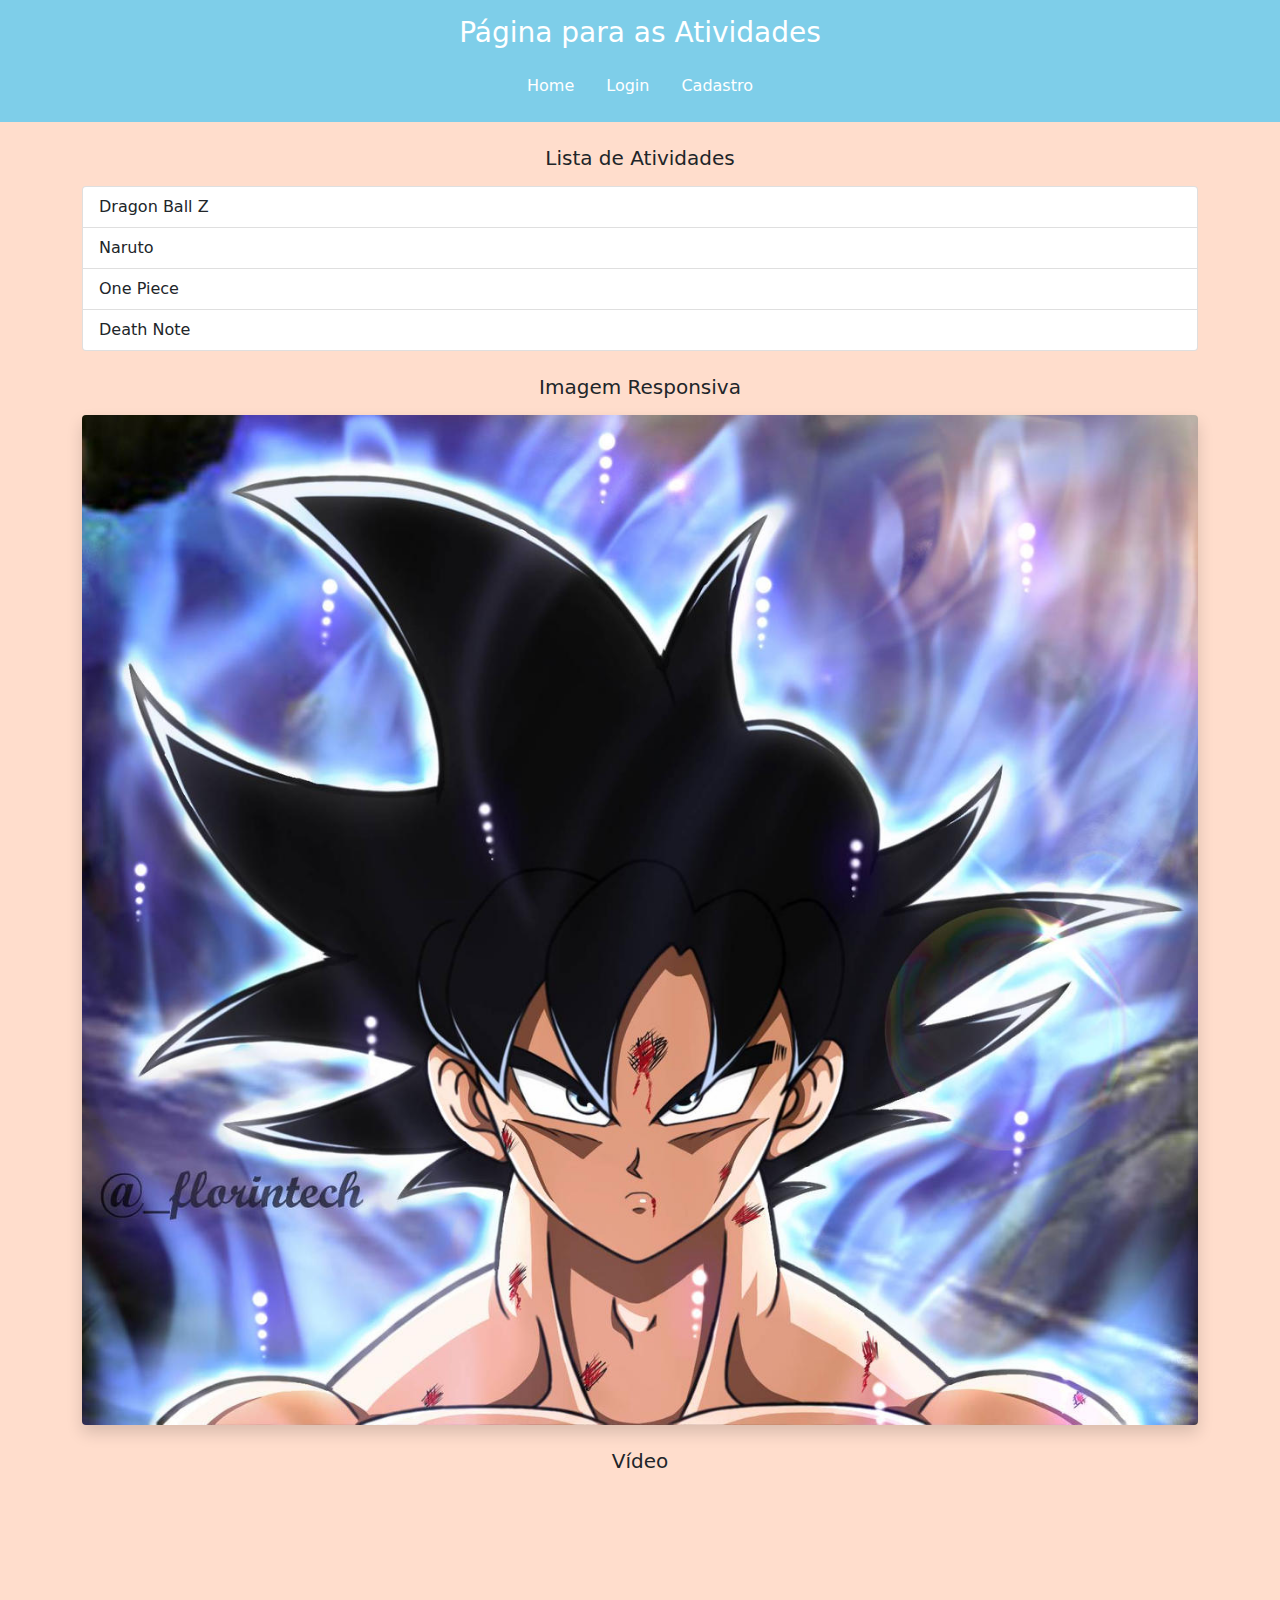
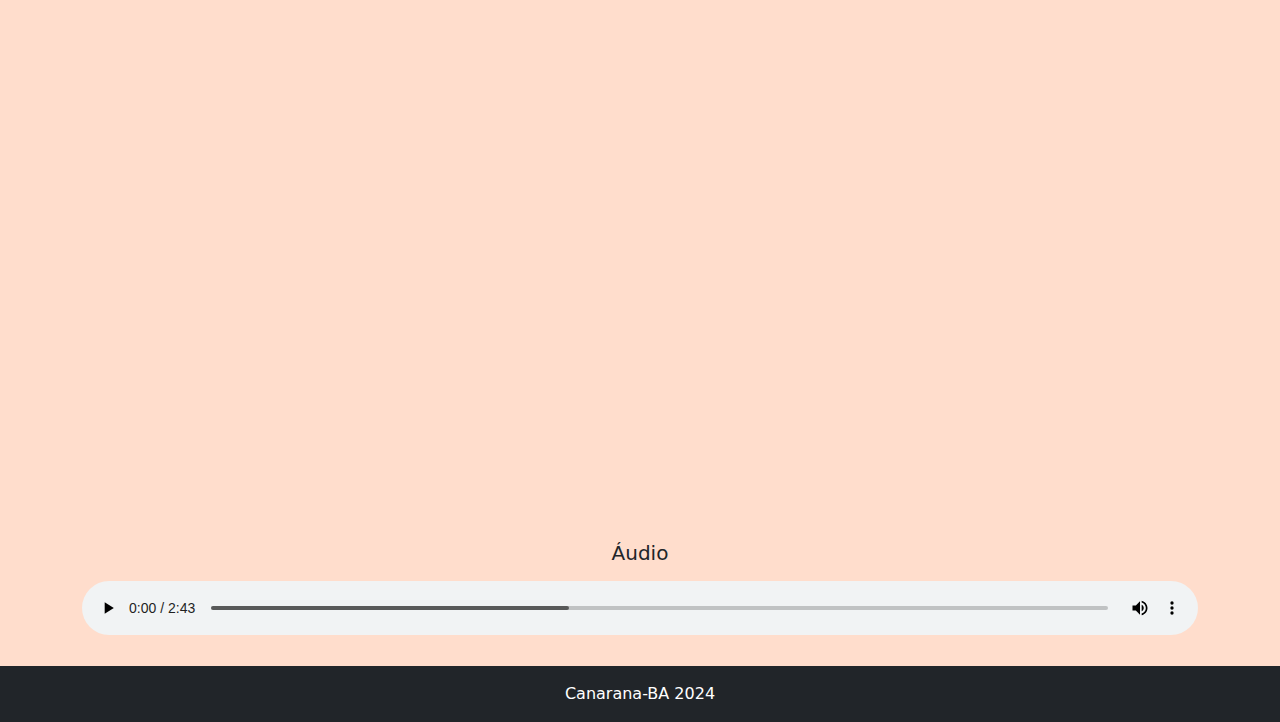
<file: infraestructure/assets/pages/atividades.html>
<!DOCTYPE html>
<html lang="en">
<head>
    <meta charset="UTF-8">
    <meta name="viewport" content="width=device-width, initial-scale=1.0">
    <link rel="shortcut icon" href="../images/favicon2-16x16.png" type="image/x-icon">
    
    <!-- Inclusão do arquivo CSS do Bootstrap (estilos pré-definidos) -->
    <!--<link rel="stylesheet" href="../css/auxiliar.css">-->
    <link rel="stylesheet" href="../bootstrap/bootstrap.min.css">
     
    <title>Pagina auxiliar</title>
    
    <style>
        /* Estilos personalizados para o cabeçalho e fundo */
        header {
            background-color: rgb(126, 206, 233); /* Cor de fundo do cabeçalho */
        }
        body {
            background-color: #ffddcc; /* Cor de fundo do corpo da página */
        }
    </style>
</head>
<body>

    <!-- Cabeçalho da página -->
    <header class=" text-white py-3 mb-4">
      <div class="container">
        <h1 class="h3 text-center">Página para as Atividades</h1>
        
        <!-- Navegação do site -->
        <nav class="mt-3">
          <ul class="nav justify-content-center">
            <!-- Links de navegação -->
            <li class="nav-item">
              <a class="nav-link text-white" href="../pages/index.html">Home</a>
            </li>
            <li class="nav-item">
              <a class="nav-link text-white" href="../pages/index.html">Login</a>
            </li>
            <li class="nav-item">
              <a class="nav-link text-white" href="../pages/pagina-cadastro.html">Cadastro</a>
            </li>
          </ul>
        </nav>
      </div>
    </header>
  
    <!-- Corpo principal da página -->
    <main class="container">
      <section>
        <!-- Seção de Lista de Atividades -->
        <div id="lista" class="mb-4">
          <h3 class="h5 mb-3 text-center">Lista de Atividades</h3>
          <ul class="list-group">
            <!-- Itens da lista de atividades -->
            <li class="list-group-item">Dragon Ball Z</li>
            <li class="list-group-item">Naruto</li>
            <li class="list-group-item">One Piece</li>
            <li class="list-group-item">Death Note</li>
          </ul>
        </div>
  
        <!-- Seção de Imagem Responsiva -->
        <div id="imagem-responsiva" class="mb-4">
          <h3 class="h5 mb-3 text-center">Imagem Responsiva</h3>
          <picture>
            <!-- Imagens responsivas com diferentes tamanhos conforme o dispositivo -->
            <source media="(max-width: 500px)" srcset="../images/pequena.jfif">
            <source media="(max-width: 800px)" srcset="../images/media.png">
            <img src="../images/grande.jpg" alt="Imagem de exemplo" class="img-fluid rounded shadow">
          </picture>
        </div>
  
        <!-- Seção de Vídeo Incorporado -->
        <div id="video" class="mb-4">
          <h3 class="h5 mb-3 text-center">Vídeo</h3>
          <div class="ratio ratio-16x9">
            <!-- Video incorporado do YouTube -->
            <iframe src="https://www.youtube.com/embed/GI3rKNjQQig?si=iGWEVleyOuX_Q_Gh" 
                    title="YouTube video player" 
                    allow="accelerometer; autoplay; clipboard-write; encrypted-media; gyroscope; picture-in-picture; web-share" 
                    allowfullscreen>
            </iframe>
          </div>
        </div>
  
        <!-- Seção de Áudio Incorporado -->
        <div id="audio" class="mb-4">
          <h3 class="h5 mb-3 text-center">Áudio</h3>
          <!-- Áudio incorporado com controles -->
          <audio controls class="w-100">
            <source src="/infraestructure/assets/media/Adoniran Barbosa   Trem das onze 1964 ( 128kbps ).mp3" type="audio/mp3">
            Seu navegador não suporta o elemento de áudio.
          </audio>
        </div>
      </section>
    </main>
  
    <!-- Rodapé da página -->
    <footer class="bg-dark text-white text-center py-3 mt-4">
      Canarana-BA 2024
    </footer>
</body>
</html>
</file>
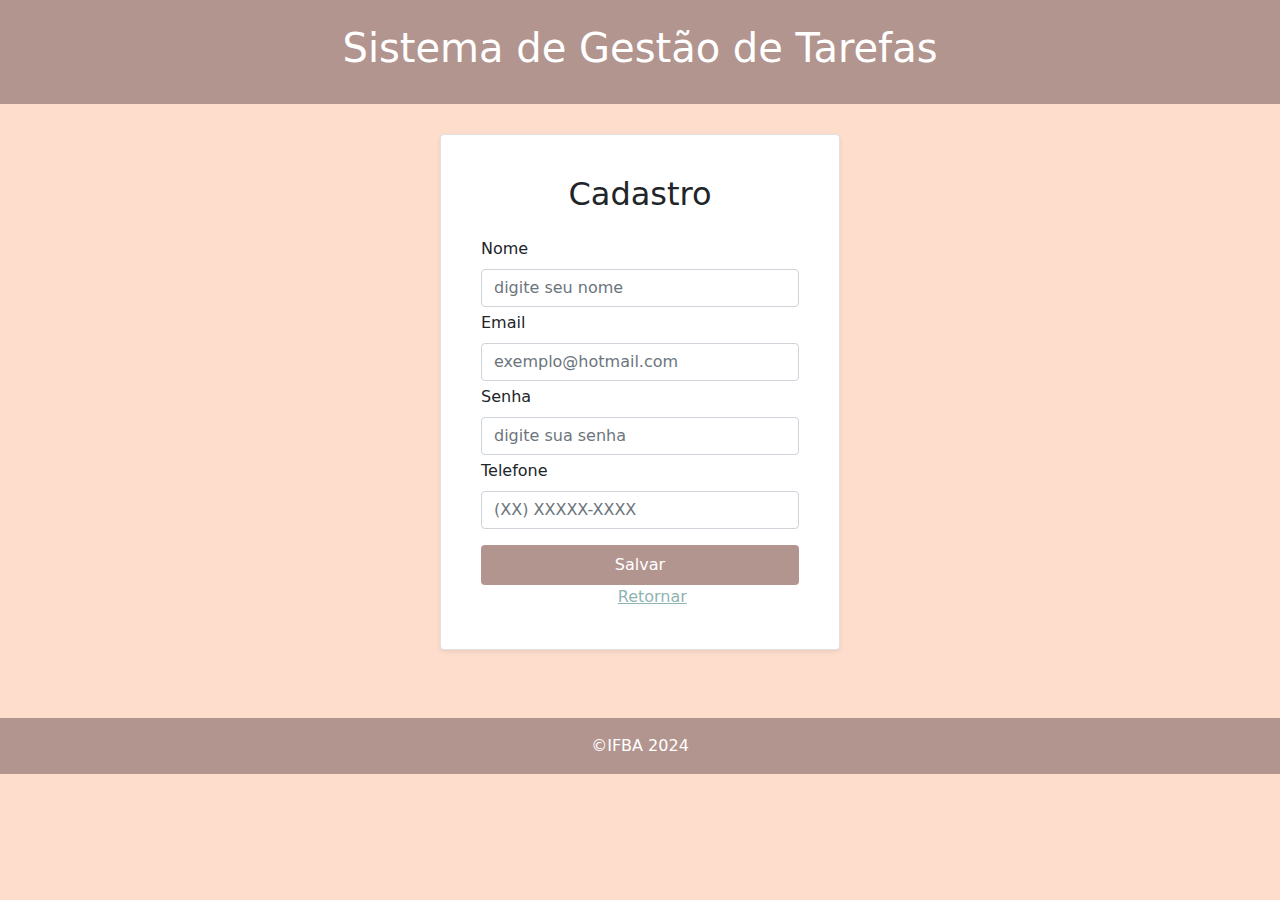
<file: infraestructure/assets/pages/form-cadastro.html>
<!DOCTYPE html>
<html lang="en">
<head>
    <!-- Definindo o charset da página como UTF-8 para suportar caracteres especiais -->
    <meta charset="UTF-8">
    
    <!-- Definindo a viewport para tornar a página responsiva em dispositivos móveis -->
    <meta name="viewport" content="width=device-width, initial-scale=1.0">
    
    <!-- Link para o arquivo CSS do Bootstrap (framework de estilização) -->
    <link rel="stylesheet" href="../bootstrap/bootstrap.min.css">
    <link rel="stylesheet" href="../css/form.css">
    
    <title>Cadastro</title>
    
</head>
<body>

    <!-- Cabeçalho da página -->
    <header class="text-center p-4">
        <!-- Título do sistema -->
        <h1>Sistema de Gestão de Tarefas</h1>
    </header>

    <!-- Seção principal da página com o formulário -->
    <section class="d-flex justify-content-center">
        <!-- Formulário de cadastro -->
        <form action="#" id="cadastro-form" class="bg-white-p4 rounded shadow-sm border border-secundary" style="max-width: 400px; width: 100%; padding:40px;">
          <h2 class="text-center mb-4">Cadastro</h2>

            <!-- Campo para o nome do usuário -->
            <div class="form-group">
              <label for="nome">Nome</label>
              <input type="text" class="form-control mt-2 mb-1" required minlength="3" placeholder="digite seu nome">
            </div>

            <!-- Campo para o email do usuário -->
            <div class="form-group">
                <label for="Email">Email</label>
              <input type="email" class="form-control mt-2 mb-1" required placeholder="exemplo@hotmail.com">
            </div>

            <!-- Campo para a senha do usuário -->
            <div class="form-group">
                <label for="Senha">Senha</label>
              <input type="password" required minlength="6" class="form-control mt-2 mb-1" placeholder="digite sua senha">
            </div>

            <!-- Campo para o telefone do usuário com validação de formato -->
            <div class="form-group">
                <label for="telefone">Telefone</label>
              <input type="tel" class="form-control mt-2"
              required pattern="\(\d{2}\) \d{4,5}-\d{4}"  placeholder="(XX) XXXXX-XXXX">
            </div>

            <!-- Botão de envio do formulário -->
           <button type="submit" class="btn w-100 py-2 mt-3" id="btn-login">Salvar</button>
           <a href="../pages/index.html" id="link-voltar">Retornar</a>
        </form>
    </section>

    <!-- Rodapé da página -->
    <footer class="text-center mt-5 py-3">
       <!-- Copyright do rodapé -->
       <span>&copy;IFBA 2024</span>
    </footer>
    
</body>
</html>
</file>
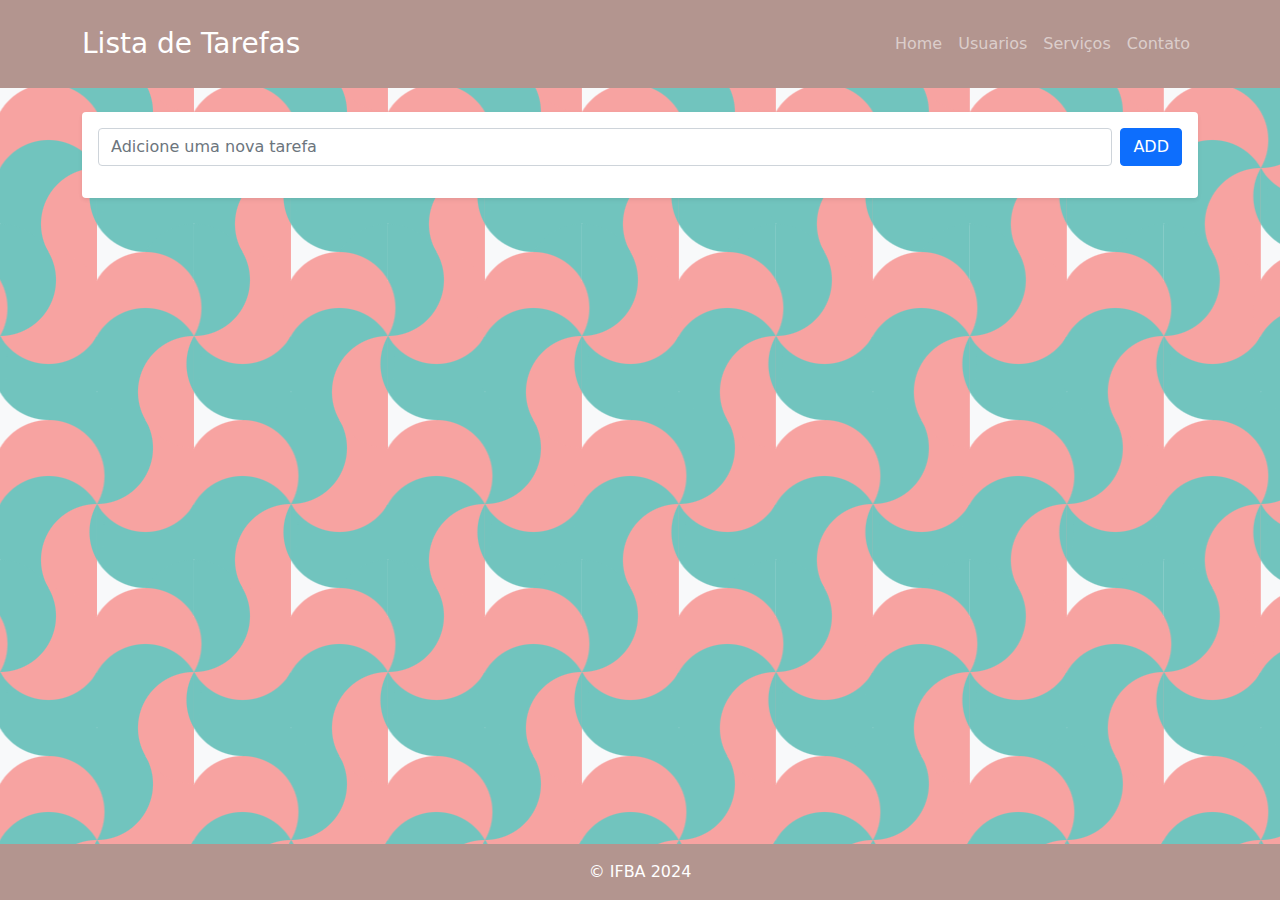
<file: infraestructure/assets/pages/lista-tarefas.html>
<!DOCTYPE html>
<html lang="en">
<head>
    <meta charset="UTF-8">
    <meta name="viewport" content="width=device-width, initial-scale=1.0">
    <title>Lista de tarefas</title>
    <link rel="stylesheet" href="../css/pagina-tarefas.css">
    <link rel="stylesheet" href="../bootstrap/bootstrap.min.css">
    <style>
        body {
            
  --s: 56px; /* control the size abaixo tem uma estilização para o fundo da pagina que peguei pronto de um site de stilos*/
  --c1: #71c4be;
  --c2: #f7a3a1;
  
  --_c1: var(--c1) 99%,#0000 101%;
  --_c2: var(--c2) 99%,#0000 101%;
  
  --r:calc(var(--s)*.866); 
  --g0:radial-gradient(var(--s),var(--_c1));
  --g1:radial-gradient(var(--s),var(--_c2));
  --f:radial-gradient(var(--s) at calc(100% + var(--r)) 50%,var(--_c1));
  --p:radial-gradient(var(--s) at 100% 50%,var(--_c2));
  background:
    var(--f) 0 calc(-5*var(--s)/2),
    var(--f) calc(-2*var(--r)) calc(var(--s)/2),
    var(--p) 0 calc(-2*var(--s)),
    var(--g0) var(--r) calc(-5*var(--s)/2),
    var(--g1) var(--r) calc( 5*var(--s)/2),
    radial-gradient(var(--s) at 100% 100%,var(--_c1)) 0 calc(-1*var(--s)),   
    radial-gradient(var(--s) at 0%   50% ,var(--_c1)) 0 calc(-4*var(--s)),
    var(--g1) calc(-1*var(--r)) calc(-7*var(--s)/2),
    var(--g0) calc(-1*var(--r)) calc(-5*var(--s)/2),
    var(--p) calc(-2*var(--r)) var(--s),
    var(--g0) calc(-1*var(--r)) calc(var(--s)/ 2),
    var(--g1) calc(-1*var(--r)) calc(var(--s)/-2),
    var(--g0) 0 calc(-1*var(--s)),
    var(--g1) var(--r) calc(var(--s)/-2),
    var(--g0) var(--r) calc(var(--s)/ 2) 
    var(--c2);
  background-size: calc(4*var(--r)) calc(6*var(--s));
}
/* adicao de css para fundo do cabecalho e rodape*/
header{
    background-color: #b3958f;
}
footer{
    background-color: #b3958f;
}
    </style>
</head>
<body class="bg-light">
    <header class="text-white py-3">
        <div class="container d-flex justify-content-between align-items-center">
            <h1 class="h3 mb-0">Lista de Tarefas</h1>
            <!-- Menu hamburguer do Bootstrap -->
            <nav class="navbar navbar-expand-lg navbar-dark">
                <button class="navbar-toggler" type="button" data-bs-toggle="collapse" data-bs-target="#navbarMenu" aria-controls="navbarMenu" aria-expanded="false" aria-label="Toggle navigation">
                    <span class="navbar-toggler-icon"></span>
                </button>
                <div class="collapse navbar-collapse" id="navbarMenu">
                    <ul class="navbar-nav ms-auto">
                        <li class="nav-item"><a class="nav-link" href="../pages/index.html">Home</a></li>
                        <li class="nav-item"><a class="nav-link" href="../pages/pagina-usuarios.html">Usuarios</a></li>
                        <li class="nav-item"><a class="nav-link" href="#">Serviços</a></li>
                        <li class="nav-item"><a class="nav-link" href="#">Contato</a></li>
                    </ul>
                </div>
            </nav>
        </div>
    </header>
    <main class="container py-4">
        <section id="container-tarefas">
            <div id="lista-tarefas" class="p-3 bg-white shadow-sm rounded">
                <form id="form-tarefas" class="d-flex mb-3">
                    <input type="text" id="input-tarefa" class="form-control me-2" placeholder="Adicione uma nova tarefa">
                    <div id="erro-tarefa" class="invalid-feedback"></div>
                    <button type="submit" id="add-tarefa" class="btn btn-primary">ADD</button>
                </form>
                <ul id="lista" class="list-group">
                    <!-- Lista de tarefas será inserida dinamicamente -->
                </ul>
            </div>
        </section>
    </main>
    <footer class="text-white text-center py-3">
        <span>&copy; IFBA 2024</span>
    </footer>
   <!-- link javascript-->
    <script src="../js/script_tarefas.js"></script>
    <script src="../bootstrap/bootstrap.bundle.min.js"></script>
</body>
</html>
</file>
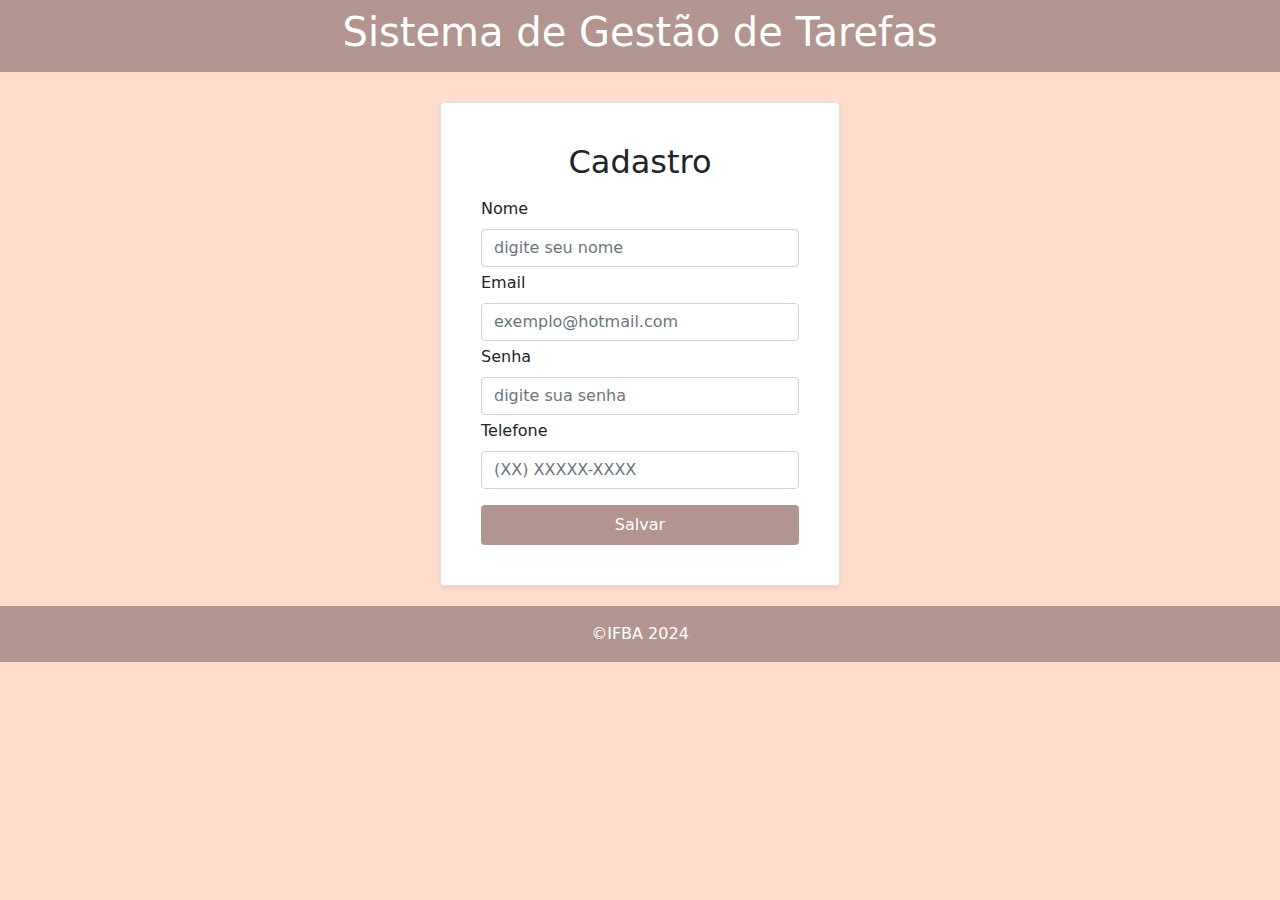
<file: infraestructure/assets/pages/pagina-cadastro.html>
<!DOCTYPE html>
<html lang="en">
<head>
    <!-- Definindo o charset da página como UTF-8 para suportar caracteres especiais -->
    <meta charset="UTF-8">
    
    <!-- Definindo a viewport para tornar a página responsiva em dispositivos móveis -->
    <meta name="viewport" content="width=device-width, initial-scale=1.0">
    
    <!-- Link para o arquivo CSS do Bootstrap (framework de estilização) -->
    <link rel="stylesheet" href="../css/form.css">
    <link rel="stylesheet" href="../bootstrap/bootstrap.min.css">
    
    <title>Cadastro</title>
    
</head>
<body>

    <!-- Cabeçalho da página -->
    <header class="text-center p-2">
        <!-- Título do sistema -->
        <h1>Sistema de Gestão de Tarefas</h1>
    </header>

    <!-- Seção principal da página com o formulário -->
    <section class="d-flex justify-content-center">
        <!-- Formulário de cadastro -->
        <form action="#" id="cadastro-form" class="bg-white-p4 rounded shadow-sm border border-secundary" style="max-width: 400px; width: 100%; padding:40px;">
          <h2 class="text-center mb-3">Cadastro</h2>

            <!-- Campo para o nome do usuário -->
            <div class="form-group">
              <label for="nome">Nome</label>
              <input type="text" class="form-control mt-2 mb-1" required minlength="3" placeholder="digite seu nome">
            </div>

            <!-- Campo para o email do usuário -->
            <div class="form-group">
                <label for="Email">Email</label>
              <input type="email" class="form-control mt-2 mb-1" required placeholder="exemplo@hotmail.com">
            </div>

            <!-- Campo para a senha do usuário -->
            <div class="form-group">
                <label for="Senha">Senha</label>
              <input type="password" required minlength="6" class="form-control mt-2 mb-1" placeholder="digite sua senha">
            </div>

            <!-- Campo para o telefone do usuário com validação de formato -->
            <div class="form-group">
                <label for="telefone">Telefone</label>
              <input type="tel" class="form-control mt-2"
              required pattern="\(\d{2}\) \d{4,5}-\d{4}"  placeholder="(XX) XXXXX-XXXX">
            </div>

            <!-- Botão de envio do formulário -->
           <button type="submit" class="btn w-100 py-2 mt-3" id="btn-login">Salvar</button>
        </form>
    </section>

    <!-- Rodapé da página -->
    <footer class="text-center py-3">
       <!-- Copyright do rodapé -->
       <span>&copy;IFBA 2024</span>
    </footer>
    
</body>
</html>
</file>
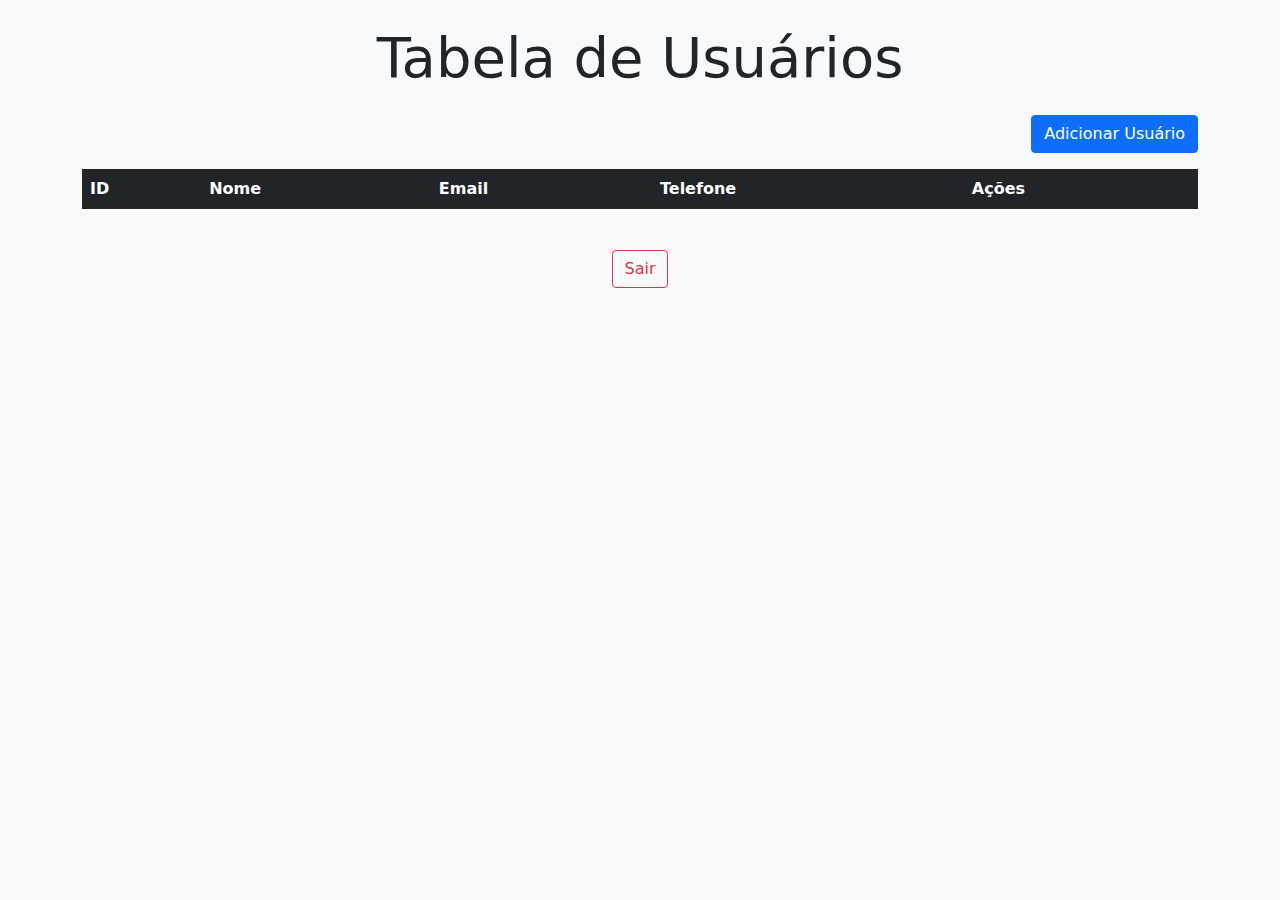
<file: infraestructure/assets/pages/pagina-usuarios.html>
<!DOCTYPE html>
<html lang="pt-br">
<head>
    <meta charset="UTF-8">
    <meta name="viewport" content="width=device-width, initial-scale=1.0">
    <title>Usuarios cadastrados</title>
    <!--<link rel="stylesheet" href="../css/principal.css">-->
    <link rel="stylesheet" href="../bootstrap/bootstrap.min.css">
</head>
<body class="bg-light">
    <header class="text-center my-4">
        <h1 class="display-4">Tabela de Usuários</h1>
    </header>
    
    <main class="container">
        <section>
            <div class="mb-3 d-flex justify-content-end">
                <button class="btn btn-primary" onclick="adicionarLinha()">Adicionar Usuário</button>
            </div>
            <div class="table-responsive">
                <table class="table table-striped table-hover" id="tabela-user">
                    <thead class="table-dark">
                        <tr>
                            <th>ID</th>
                            <th>Nome</th>
                            <th>Email</th>
                            <th>Telefone</th>
                            <th>Ações</th>
                        </tr>
                    </thead>
                    <tbody>
                        <!-- As linhas da tabela serão inseridas aqui -->
                    </tbody>
                </table>
            </div>
        </section>
    </main>

    <footer class="text-center mt-4">
        <nav>
            <a href="../pages/index.html" class="btn btn-outline-danger">Sair</a>
        </nav>
    </footer>
    <script src="../js/script.js"></script>
</body>
</html>
</file>
<file: infraestructure/assets/css/auxiliar.css>
/* Configurações Globais */
* {
    box-sizing: border-box;
    margin: 0;
    padding: 0;
  }
  
  body {
    background-image: url('/infraestructure/assets/images/imagem_fundo.jfif');
    background-size: cover;
    background-repeat: no-repeat; /* Evita que a imagem se repita */
    background-attachment: fixed; /* Mantém a imagem fixa ao rolar a página */
    font-family: 'Roboto', sans-serif;
    color: #333;
    margin: 0; /* Remove margens padrões do body */
    min-height: 100vh; /* Garante que o body cubra toda a altura da tela */

  }
  
  /* Cabeçalho */
  header {
    background-color: rgba(0, 0, 0, 0.8);
    padding: 20px;
    text-align: center;
    color: white;
  }
  
  header h1 {
    margin-bottom: 15px;
    font-size: 1.8em;
  }
  
  /* Navegação */
  nav {
    text-align: center;
    margin-bottom: 20px;
  }
  
  .links {
    list-style: none;
    padding: 0;
    margin: 0;
    display: flex;
    justify-content: center;
    gap: 20px;
    flex-wrap: wrap; /* Permite que os itens se alinhem em várias linhas se necessário */
  }
  
  .links a {
    background-color: #444;
    color: white;
    text-decoration: none;
    padding: 10px 15px;
    border-radius: 5px;
    transition: background-color 0.3s;
  }
  
  .links a:hover {
    background-color: #555;
  }
  
  /* Seção Principal */
  section {
    padding: 20px;
    max-width: 800px;
    margin: auto;
  }
  
  #lista ul {
    padding: 10px;
    margin-bottom: 20px;
  }
  
  #lista li {
    background-color: #eee;
    padding: 10px;
    margin-bottom: 10px;
    border-radius: 5px;
  }
  
  /* Imagem Responsiva */
  #imagem-responsiva picture img {
    width: 100%;
    max-width: 100%;
    height: auto;
    border-radius: 10px;
    margin-bottom: 20px;
  }
  
  /* Vídeo e Áudio */
  #video iframe,
  #audio audio {
    width: 100%;
    max-width: 100%;
    border-radius: 10px;
    margin-bottom: 20px;
  }
  
  /* Rodapé */
  footer {
    background-color: #333;
    color: white;
    text-align: center;
    padding: 10px 0;
    margin-top: 20px;
  }
  
  /* Responsividade */
  @media (max-width: 768px) {
    header h1 {
      font-size: 1.5em;
    }
  
    .links {
      flex-direction:column;
      align-content: flex-start;
      gap: 25px;
      background-color: transparent;
      color: #333;
    }
  
    #imagem-responsiva picture img {
      width: 100%;
    }
  
    #video iframe,
    #audio audio {
      width: 100%;
    }
  
    footer {
      font-size: 0.9em;
    }
  }
</file>
<file: infraestructure/assets/css/form.css>
body{
  background-color:#ffddcc !important;
}
header{
    margin-bottom: 30px;
    background-color: #b3958f;
}
h1{
    color: white;
}

footer{
    background-color: #b3958f;
    color: white;
}
form{
    background-color: white;
}
#btn-login{
    background-color: #b3958f;
    border: none;
    color: white;
}
#btn-login:hover{
    background-color: #9e7f79;
}
a{
    color:#8fb3b3;
    font-weight: 500;
}
a:hover{
    color: #688686;
}
#link-voltar{
    text-align: center;
    margin-left: 43%;
}
#cadastro-form{
    margin-bottom: 20px;
}
</file>
<file: infraestructure/assets/css/pagina-tarefas.css>
body{
    height: 100vh;
    display: flex;
    flex-direction: column;
}
main{
    flex: 1;
}
.nav-link-head{
    color: white;
    text-decoration: none;
    margin:10px;
    font-weight: 600;
}
.nav-link-head:hover{
    color: rgba(255, 255, 255, 0.664);
    border-bottom: 1px solid white;
}
/* Estilizando a lista de tarefas */
#lista {
    list-style-type: none;  /* Remove os marcadores padrões */
    padding: 0;  /* Remove o padding padrão */
    margin: 0;  /* Remove a margem padrão */
}

/* Estilizando cada item da lista */
#lista li {
    background-color: #fff;  /* Cor de fundo branca */
    border: 1px solid #ddd;  /* Bordas leves */
    padding: 10px;  /* Espaçamento interno */
    margin: 5px 0;  /* Espaçamento entre os itens */
    border-radius: 5px;  /* Bordas arredondadas */
    display: flex;
    justify-content: space-between;
    align-items: center;
}

/* Estilo ao passar o mouse sobre o item da lista */
#lista li:hover {
    background-color: #f1f1f1;  /* Muda o fundo quando o mouse passa por cima */
}

/* Estilizando o ícone de editar e deletar (exemplo com ícones Font Awesome) */
#lista li .icone {
    cursor: pointer;
    font-size: 18px;
    color: #007bff;  /* Cor azul para os ícones */
    margin-left: 10px;  /* Espaçamento entre o texto e o ícone */
}

/* Muda a cor do ícone ao passar o mouse */
#lista li .icone:hover {
    color: #0056b3;  /* Muda para um tom mais escuro quando passa o mouse */
}
</file>
<file: infraestructure/assets/css/principal.css>
@import url('https://fonts.googleapis.com/css2?family=Roboto:ital,wght@0,100;0,300;0,400;0,500;0,700;0,900;1,100;1,300;1,400;1,500;1,700;1,900&family=Sigmar+One&display=swap');

*{
  margin: 0;
  padding: 0;
}
/* palheta de cores */
:root {
 --cor1:#ccffff;
 --cor2:#8fb3b3;
 --cor3:#ffddcc;
 --cor4:#b3958f;
 --cor5:rgba(0, 0, 0, 0.952);
 --cor6:rgba(255, 255, 255, 0.938);
    
  }

body {
  font-family: 'Roboto', sans-serif;
  background-color: var(--cor3);
  display: flex;
  flex-direction: column;
  justify-content: center;
  align-items: center;
  min-height: 100vh;
}
header{
  width: 100%;
}

header > h1 {
  color: var(--cor5);
  padding: 20px;
  text-align: center;
  background-color: var(--cor4);
  font-family: 'Sigmar One', cursive;
  margin: 0;
}

section {
  display: flex;
  justify-content: center;
  align-items: center;
  width: 100%;
}

form {
    display: flex; /* Alinha os itens do formulário */
    flex-direction: column; /* Organiza os itens em coluna */
    align-items: center; /* Centraliza os itens horizontalmente */
    max-width: 400px; /* Largura máxima do formulário */
    width: 100%; /* Largura total responsiva */
    padding: 20px; /* Espaçamento interno */

    box-shadow: 0 4px 8px rgba(0, 0, 0, 0.1); /* Sombra suave */
    border-radius: 8px; /* Cantos arredondados */
    background-color: var(--cor6); /* Fundo branco para o formulário */
    margin-top: 10%;
}

form > h2 {
  color: var(--cor5);
  margin-bottom: 15px;
  text-align: center;/
}

.form-group {
    width: 100%; /* Faz o grupo ocupar toda a largura do formulário */
    margin-bottom: 15px; /* Espaçamento entre grupos */
}
.form-group label{
    margin-bottom: 10px;
    display: block;
    font-size: 12;
    color: var(--cor5);
}
.input {
    width: 100%; /* Largura total */
    padding: 10px; /* Espaçamento interno */
    font-size: 1rem; /* Tamanho da fonte */
    border: 1px solid #ddd; /* Borda suave */
    border-radius: 5px; /* Cantos arredondados */
    box-sizing: border-box; /* Inclui padding e borda na largura total */
}
form > a{
    color: var(--cor2);
    font-weight: 500;
    font-style: italic;
    margin: 10px;
}
form > a:hover{
    color: var(--cor5);
}

#btn-login {
    width: 100%; /* Largura total */
    padding: 10px; /* Espaçamento interno */
    background-color: var(--cor4); /* Cor do fundo */
    color: var(--cor6); /* Cor do texto */
    border: none; /* Sem borda */
    border-radius: 5px; /* Cantos arredondados */
    cursor: pointer; /* Cursor de ponteiro */
    font-size: 1rem; /* Tamanho da fonte */
    text-align: center;
    text-decoration: none;
}
#btn-login:hover{
 background-color: var(--cor3);
 color: var(--cor5);
}

footer{
  font-size: 12px;
  text-align: center;
  margin-top: 20px;
  margin-bottom: 20px;
  font-weight: bold;
    
}
#cadastro-form{
    max-width: 500px;
    width:80%;
    height: 500px;
}
#cadastro-form #btn-login{
    padding: 10px;
    margin:10px;
}
/* menu hamburguer */
#cabecalho-lista-tarefas {
    top: 0;
    width: 100%;
    padding: 10px;
    z-index: 1000;
  }
  #container-tarefas{
    display: flex;
    align-items: baseline;
  }
  
  .menu-hamburguer {
    position: relative;
    display: flex;
    justify-content: flex-end;
    align-items: center;
  }
  
  .icone-menu {
    display: flex;
    flex-direction: column;
    justify-content: space-between;
    width: 30px;
    height: 25px;
    cursor: pointer;
    margin-top: 10px;
    margin-right: 10px;
  }
  
  .icone-menu span {
    display: block;
    width: 100%;
    height: 6px;
    background-color: var(--cor5);
    border-radius: 2px;
    transition: all 0.3s ease-in-out;
  }
  
  .lista {
    list-style: none;
    padding:0;
    margin: 0;
    position: fixed;
    top: 0;
    right: 0;
    background-color: var(--cor2);
    color: white;
    width: 200px;
    height: 100vh;
    transform: translateX(100%);
    transition: transform 0.3s ease-in-out;
  }
  
  .lista li {
    padding: 15px;
    border-bottom: 1px solid #333;
  }
  
  .lista li a {
    color: white;
    text-decoration: none;
    font-size: 18px;
    transition: color 0.3s ease;
  }
  
  .lista li a:hover {
    color: #70cbe9;
  }
  
  #menu {
    display: none;
  }
  
  #menu:checked ~ .lista {
    transform: translateX(0);
  }
  
  #menu:checked + .icone-menu span:nth-child(1) {
    transform: rotate(45deg) translate(5px, 5px);
  }
  
  #menu:checked + .icone-menu span:nth-child(2) {
    opacity: 0;
  }
  
  #menu:checked + .icone-menu span:nth-child(3) {
    transform: rotate(-45deg) translate(5px, -5px);
  }
  .fechar-menu {
    background: none;
    border: none;
    color: #fff;
    font-size: 18px;
    cursor: pointer;
    text-align: center;
    padding: 15px;
    width: 100%;
    display: block;
  }
  
  .fechar-menu:hover {
    background-color: #444;
  }

  #container-usuarios{
    display: flex;
    align-items: center;
    align-content: center;
  }

#container-usuarios {
  display: flex;
  align-items: center;
  justify-content: center;
  margin-top: 20px; /* Espaço acima da tabela */
  padding: 20px;
  flex-direction: column;
}

/* Tabela */
table {
  width: 80%;
  border-collapse: collapse;
  margin: 20px 0;
  box-shadow: 0 4px 8px rgba(0, 0, 0, 0.1);
  
}
#titulo-tabela{
  font-size: 1.5rem;
  margin:0;
  background-color: transparent;
  flex-direction: column;
}
th, td {
  width: auto;
  padding: 12px;
  text-align: left;
  border: 1px solid var(--cor2);
  flex-shrink: 1;
}
th,td{
  word-break: break-all;
}

th {
  background-color: var(--cor2);
  color: var(--cor6);
}

tr:nth-child(even) {
  background-color: var(--cor3);
}

tr:nth-child(odd) {
  background-color: var(--cor6);
}

td button {
  padding: 6px 12px;
  font-size: 14px;
  cursor: pointer;
  border: none;
  border-radius: 5px;
  transition: background-color 0.3s ease;
}

.btn-edit {
  background-color: var(--cor4);
  color: var(--cor6);
  margin-bottom: 5px;
  margin-right: 5px;
}

.btn-edit:hover {
  background-color: var(--cor2);
}

.btn-excluir {
  background-color: var(--cor5);
  color: var(--cor6);
}

.btn-excluir:hover {
  background-color: var(--cor3);
}
#btn-add{
  padding: 8px 12px;
  font-size: 14px;
  cursor: pointer;
  border: 1px solid --cor2;
  border-radius: 5px;
  transition: background-color 0.3s ease;
}
#btn-add:hover{
  background-color: var(--cor2);
  color: white;
}
/*form lista de tarefas*/
#form-tarefas{
  margin-top: 25%;
  padding:0;
  display: flex;
  flex-direction: column;
  gap: 12px;
  height: 0;
  margin-bottom: 20%;
}
#rodape-tarefas{
  margin-top:40%;
}
#rodape-tarefas > span{
  font-size: 16px;
  font-weight: bold;
}
#input-tarefa{
  width:100%;
  max-width: 250px;
  height: 80px;
  border:1px solid black;
  font-size: 16px;
}
#add-tarefa{
  width: 60px;
  padding: 10px;
  height: 30px;
  border-radius: 5px;
  background: var(--cor5);
  color:var(--cor6);
  border: none;
  font-weight: bold;
}
#add-tarefa:hover{
 background-color: var(--cor4);
 transition: background-color 0.3s ease;
 color: var(--cor5);
 cursor: pointer;

}
[placeholder]{
 text-align: center;
}
#cabecalho-lista-tarefas{
  display: flex;
  justify-content: space-between;
  gap: 20px;

}
#cabecalho-lista-tarefas > h1{
  background: transparent;
  font-weight: 800;
  margin-left: 20%;
  font-size: 2rem;
}
#lista{
  display: block;
  padding: 20px;
  margin-top: 25px;
  text-decoration: none;
}
#lista li{
  display: flex;
  justify-content: space-between; /* Espaça o texto e os botões */
  align-items: center;
  padding: 10px;
  margin-bottom: 8px;
  background-color: #f9f9f9;
  border-radius: 5px;
  box-shadow: 2px 2px 5px rgba(0, 0, 0, 0.1);
  transition: background-color 0.3s ease;
}

#lista li:hover {
  background-color: #e6f7ff; /* Cor de fundo ao passar o mouse */
}

/* Estilo do texto da tarefa */
.tarefa-texto {
  font-size: 16px;
  color: #333;
  flex: 1; /* Ocupa todo o espaço disponível */
  margin-right: 10px;
}

/* Estilo dos botões */
#lista li button {
  background-color: #70cbe9;
  color: #fff;
  border: none;
  padding: 5px 10px;
  border-radius: 3px;
  cursor: pointer;
  font-size: 14px;
  transition: background-color 0.3s ease;
}

#lista li button:hover {
  background-color: #56a8c4;
}

#lista li .remover-tarefa {
  background-color: var(--cor4);
}

#lista li .remover-tarefa:hover {
  background-color: var(--cor3);
  color: var(--cor5);
}

#lista li .editar-tarefa {
  background-color: var(--cor2);
  margin-right: 5px;
}

#lista li .editar-tarefa:hover {
  background-color: var(--cor1);
  color: var(--cor5);
}
#container-usuarios > h1{
  font-size: 2rem;
  font-family: 'Sigma One', cursive;
}
footer > nav > a{
  color: black;
  padding: 5px 10px;
}
footer > nav > a:hover{
  background-color: var(--cor4);
  color: white;
}
/* Responsividade para telas maiores */
@media (min-width: 768px) {
  form {
      max-width: 400px;
      height: 360px;
  }
  header > h1{
    background-color: transparent;
    padding: 20px;
    font-size: 2rem;
  
  }
  header{
    margin-top: 0;
  }

  footer {
      font-size: 14px;
      margin-top: 20px;
      margin-bottom: 20px;
      font-weight: bold;
  }

  table {
    width: 100%; /* Tabela usa 100% da largura da tela */
  }
  th, td {
    white-space: nowrap; /* Evita quebra de linha dentro das células */
  }
  #btn-login{
    margin-top: 20px;
  }
  form > a{
    margin-top: 20px;
  }
  .btn-edit {
    background-color: var(--cor4);
    margin-bottom: 5px;
  }
}

@media (min-width: 1024px) {
  

  header > h1 {
      font-size: 3rem;
      padding: 20px;
      padding-bottom: 30px;
      background-color: var(--cor4);
  }
  #cabecalho-lista-tarefas > h1{
    margin-left: 35%;
  }
  .form-group label{
    margin-top: 15px;
  }

  form {
      max-width: 500px;
      height: 400px;
      padding: 10px;
  }
  table {
    width: 100%; /* Tabela usa 100% da largura da tela */
  }
  th, td {
    white-space: nowrap; /* Evita quebra de linha dentro das células */
  }
#container-usuarios > h1{
  font-family: 'Sigma One', cursive;
  font-size: 3rem;
}
  footer{
    margin: 20px;
    font-weight: bold;
  }
  #btn-login{
    margin-bottom: 10px;
    margin-top: 20px;
  }
 
}
</file>
